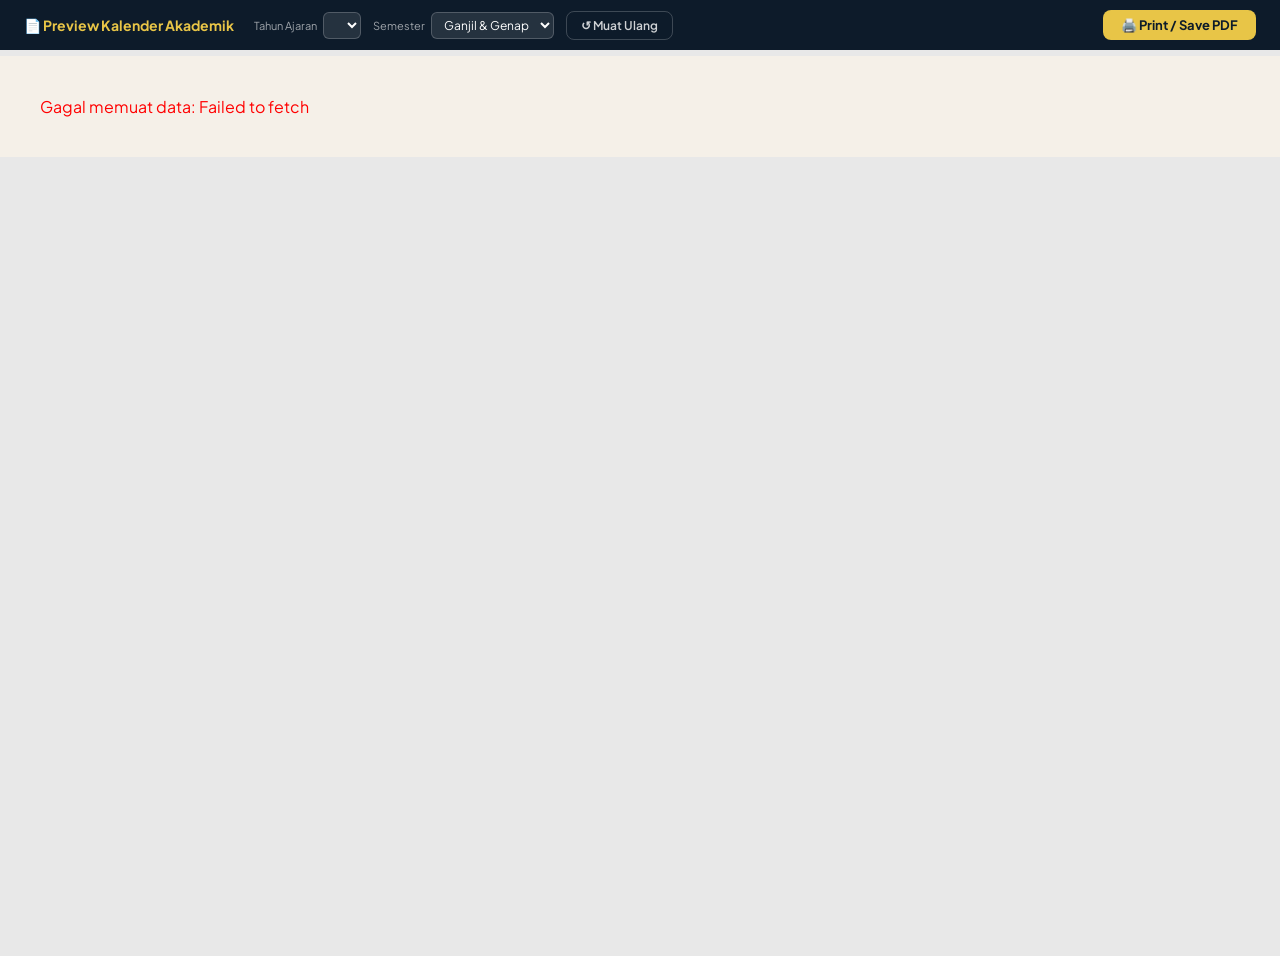
<file: print.html>
<!DOCTYPE html>
<html lang="id">
<head>
  <meta charset="UTF-8" />
  <meta name="viewport" content="width=device-width, initial-scale=1.0" />
  <title>Kalender Akademik — Print</title>
  <link href="https://fonts.googleapis.com/css2?family=Plus+Jakarta+Sans:ital,wght@0,400;0,500;0,600;0,700;0,800;1,400&family=DM+Mono:wght@400;500&display=swap" rel="stylesheet" />
  <script src="js/config.js"></script>
  <style>
    /* ============================================================
       BASE
    ============================================================ */
    *, *::before, *::after { box-sizing: border-box; margin: 0; padding: 0; }

    :root {
      --navy:   #0d1b2a;
      --navy2:  #1b2d42;
      --gold:   #e8c547;
      --cream:  #f5f0e8;
      --text:   #1b2d42;
      --muted:  #7a8fa6;
      --border: #dde3ea;
      --font:   'Plus Jakarta Sans', sans-serif;
      --mono:   'DM Mono', monospace;
    }

    body {
      font-family: var(--font);
      background: #e8e8e8;
      color: var(--text);
      min-height: 100vh;
    }

    /* ============================================================
       PRINT CONTROLS (tidak ikut tercetak)
    ============================================================ */
    .print-controls {
      position: fixed;
      top: 0; left: 0; right: 0;
      z-index: 999;
      background: var(--navy);
      color: #fff;
      padding: 10px 24px;
      display: flex;
      align-items: center;
      gap: 12px;
      flex-wrap: wrap;
    }

    .print-controls h2 {
      font-size: 14px;
      font-weight: 700;
      color: var(--gold);
      margin-right: 8px;
    }

    .ctrl-group {
      display: flex; align-items: center; gap: 6px;
    }

    .ctrl-label {
      font-size: 11px;
      color: rgba(255,255,255,.6);
      white-space: nowrap;
    }

    .ctrl-select, .ctrl-input {
      font-family: var(--font);
      font-size: 12px;
      padding: 4px 8px;
      border-radius: 6px;
      border: 1px solid rgba(255,255,255,.2);
      background: rgba(255,255,255,.1);
      color: #fff;
      outline: none;
    }

    .ctrl-select option { background: var(--navy); }

    .btn-print {
      margin-left: auto;
      background: var(--gold);
      color: var(--navy);
      border: none;
      padding: 7px 18px;
      border-radius: 8px;
      font-family: var(--font);
      font-size: 13px;
      font-weight: 700;
      cursor: pointer;
    }
    .btn-print:hover { background: #d4b03a; }

    .btn-outline {
      background: transparent;
      color: rgba(255,255,255,.8);
      border: 1px solid rgba(255,255,255,.2);
      padding: 6px 14px;
      border-radius: 8px;
      font-family: var(--font);
      font-size: 12px;
      font-weight: 600;
      cursor: pointer;
    }
    .btn-outline:hover { background: rgba(255,255,255,.1); }

    .loading-bar {
      display: none;
      font-size: 12px;
      color: rgba(255,255,255,.7);
    }

    /* ============================================================
       PRINT DOCUMENT
    ============================================================ */
    .print-doc {
      margin-top: 56px;
      max-width: 1280px;
      margin-left: auto;
      margin-right: auto;
      background: var(--cream);
    }

    /* ---- HEADER ---- */
    .doc-header {
      background: var(--navy);
      color: #fff;
      padding: 36px 48px;
      display: grid;
      grid-template-columns: 1fr auto;
      align-items: center;
      gap: 24px;
      position: relative;
      overflow: hidden;
    }

    .doc-header::before {
      content: '';
      position: absolute;
      inset: 0;
      background: repeating-linear-gradient(
        45deg,
        transparent,
        transparent 20px,
        rgba(255,255,255,.02) 20px,
        rgba(255,255,255,.02) 40px
      );
    }

    .header-logo-area {
      display: flex;
      align-items: center;
      gap: 20px;
      position: relative;
      z-index: 1;
    }

    .logo-circle {
      width: 72px; height: 72px;
      border-radius: 50%;
      border: 2px solid var(--gold);
      display: flex;
      align-items: center;
      justify-content: center;
      flex-shrink: 0;
    }

    .logo-text-inner {
      font-size: 18px;
      font-weight: 800;
      color: var(--gold);
      letter-spacing: 1px;
    }

    .header-text-area { display: flex; flex-direction: column; gap: 4px; }

    .header-institution {
      font-size: 11px;
      font-weight: 600;
      letter-spacing: 3px;
      color: rgba(255,255,255,.5);
      text-transform: uppercase;
    }

    .header-title {
      font-size: 38px;
      font-weight: 800;
      line-height: 1;
      color: #fff;
    }

    .header-title span { color: var(--gold); }

    .header-subtitle {
      font-size: 13px;
      color: rgba(255,255,255,.5);
      margin-top: 4px;
    }

    .header-year {
      font-size: 72px;
      font-weight: 800;
      line-height: .9;
      color: rgba(255,255,255,.07);
      text-align: right;
      position: relative;
      z-index: 1;
      font-family: var(--font);
      letter-spacing: -2px;
    }

    /* ---- SEMESTER TABS ---- */
    .semester-tabs {
      background: var(--navy2);
      display: flex;
      border-bottom: 2px solid rgba(255,255,255,.05);
    }

    .tab-btn {
      padding: 14px 32px;
      font-family: var(--font);
      font-size: 12px;
      font-weight: 700;
      letter-spacing: 1.5px;
      text-transform: uppercase;
      color: rgba(255,255,255,.4);
      background: none;
      border: none;
      border-bottom: 3px solid transparent;
      margin-bottom: -2px;
      cursor: pointer;
      transition: all .15s;
    }
    .tab-btn.active {
      color: var(--gold);
      border-bottom-color: var(--gold);
    }

    /* ---- SEMESTER CONTENT ---- */
    .semester-content { display: none; padding: 32px 48px; }
    .semester-content.active { display: block; }

    /* ---- SEMESTER TITLE ---- */
    .sem-title-row {
      display: flex;
      align-items: center;
      justify-content: space-between;
      margin-bottom: 20px;
      padding-bottom: 16px;
      border-bottom: 1px solid var(--border);
    }

    .sem-badge {
      background: var(--navy);
      color: var(--gold);
      font-size: 10px;
      font-weight: 700;
      letter-spacing: 1.5px;
      padding: 4px 10px;
      border-radius: 4px;
      text-transform: uppercase;
      margin-right: 12px;
    }

    .sem-title {
      font-size: 28px;
      font-weight: 800;
      color: var(--navy);
    }

    .sem-range {
      font-size: 13px;
      color: var(--muted);
      font-style: italic;
    }

    /* ---- LEGEND ---- */
    .legend-box {
      background: #fff;
      border-radius: 10px;
      padding: 16px 20px;
      margin-bottom: 24px;
      border: 1px solid var(--border);
    }

    .legend-title {
      font-size: 12px;
      font-weight: 700;
      color: var(--muted);
      text-transform: uppercase;
      letter-spacing: .8px;
      margin-bottom: 10px;
    }

    .legend-items {
      display: flex;
      flex-wrap: wrap;
      gap: 12px 24px;
    }

    .legend-item {
      display: flex;
      align-items: center;
      gap: 7px;
      font-size: 12px;
      color: var(--text);
    }

    .legend-swatch {
      width: 22px; height: 16px;
      border-radius: 4px;
      border: 1px solid rgba(0,0,0,.08);
      flex-shrink: 0;
    }

    /* ---- RINGKASAN MINGGU ---- */
    .ringkasan-box {
      background: var(--navy);
      border-radius: 10px;
      padding: 18px 20px;
      margin-bottom: 28px;
    }

    .ringkasan-title {
      font-size: 13px;
      font-weight: 700;
      color: var(--gold);
      margin-bottom: 12px;
      display: flex;
      align-items: center;
      justify-content: space-between;
    }

    .btn-edit-ringkasan {
      font-size: 11px;
      font-weight: 600;
      color: rgba(255,255,255,.5);
      background: rgba(255,255,255,.08);
      border: 1px solid rgba(255,255,255,.15);
      border-radius: 5px;
      padding: 3px 9px;
      cursor: pointer;
      font-family: var(--font);
    }
    .btn-edit-ringkasan:hover { background: rgba(255,255,255,.15); color: #fff; }

    .ringkasan-chips {
      display: flex;
      flex-wrap: wrap;
      gap: 8px;
    }

    .chip {
      display: flex;
      align-items: center;
      gap: 6px;
      background: rgba(255,255,255,.08);
      border: 1px solid rgba(255,255,255,.12);
      border-radius: 6px;
      padding: 5px 10px;
      font-size: 12px;
      color: rgba(255,255,255,.85);
      cursor: pointer;
      transition: background .12s;
    }
    .chip:hover { background: rgba(255,255,255,.15); }

    .chip-label {
      font-size: 10px;
      font-weight: 700;
      letter-spacing: .5px;
      padding: 1px 5px;
      border-radius: 3px;
      text-transform: uppercase;
    }

    /* Ringkasan edit mode */
    .ringkasan-editor {
      display: none;
      margin-top: 12px;
    }
    .ringkasan-editor.open { display: block; }

    .ringkasan-textarea {
      width: 100%;
      background: rgba(255,255,255,.08);
      border: 1px solid rgba(255,255,255,.2);
      border-radius: 8px;
      color: #fff;
      font-family: var(--mono);
      font-size: 12px;
      padding: 10px 12px;
      resize: vertical;
      min-height: 100px;
      outline: none;
    }
    .ringkasan-textarea::placeholder { color: rgba(255,255,255,.3); }

    .ringkasan-editor-hint {
      font-size: 11px;
      color: rgba(255,255,255,.4);
      margin-top: 6px;
    }

    .btn-apply-ringkasan {
      margin-top: 8px;
      background: var(--gold);
      color: var(--navy);
      border: none;
      padding: 6px 14px;
      border-radius: 6px;
      font-family: var(--font);
      font-size: 12px;
      font-weight: 700;
      cursor: pointer;
    }

    /* ---- KALENDER GRID ---- */
    .cal-grid {
      display: grid;
      grid-template-columns: repeat(3, 1fr);
      gap: 20px;
      margin-bottom: 32px;
    }

    .month-card {
      background: #fff;
      border-radius: 12px;
      overflow: hidden;
      border: 1px solid var(--border);
      box-shadow: 0 1px 4px rgba(0,0,0,.06);
    }

    .month-header {
      background: var(--navy);
      color: #fff;
      padding: 12px 16px;
      display: flex;
      align-items: baseline;
      justify-content: space-between;
    }

    .month-name {
      font-size: 18px;
      font-weight: 800;
    }

    .month-year {
      font-size: 12px;
      font-weight: 500;
      color: var(--gold);
      font-family: var(--mono);
    }

    .month-days-header {
      display: grid;
      grid-template-columns: repeat(7, 1fr);
      padding: 6px 8px 4px;
      background: rgba(13,27,42,.04);
    }

    .day-header-cell {
      font-size: 10px;
      font-weight: 700;
      text-transform: uppercase;
      letter-spacing: .5px;
      text-align: center;
      padding: 2px 0;
    }

    .day-header-cell.sun { color: #e05c5c; }
    .day-header-cell.sat { color: #3498db; }

    .month-body {
      display: grid;
      grid-template-columns: repeat(7, 1fr);
      padding: 4px 8px 8px;
      gap: 1px;
    }

    .day-cell {
      min-height: 38px;
      padding: 3px 2px;
      border-radius: 5px;
      position: relative;
      display: flex;
      flex-direction: column;
      align-items: center;
    }

    .day-cell.empty { background: transparent; }

    .day-num {
      font-family: var(--mono);
      font-size: 12px;
      font-weight: 500;
      color: var(--text);
      line-height: 1;
      width: 22px;
      height: 22px;
      display: flex;
      align-items: center;
      justify-content: center;
      border-radius: 50%;
      flex-shrink: 0;
    }

    .day-cell.is-sunday .day-num  { color: #e05c5c; }
    .day-cell.is-saturday .day-num { color: #3498db; }
    .day-cell.is-today .day-num {
      background: var(--navy);
      color: #fff;
      font-weight: 700;
    }

    .day-cell.has-event {
      background: rgba(232,197,71,.12);
    }

    .day-cell.is-holiday {
      background: rgba(224,92,92,.08);
    }
    .day-cell.is-holiday .day-num { color: #e05c5c; }

    .day-event-dots {
      display: flex;
      gap: 2px;
      flex-wrap: wrap;
      justify-content: center;
      margin-top: 2px;
    }

    .event-dot {
      width: 5px; height: 5px;
      border-radius: 50%;
      flex-shrink: 0;
    }

    .day-event-label {
      font-size: 8px;
      font-family: var(--mono);
      color: var(--muted);
      text-align: center;
      line-height: 1.1;
      margin-top: 1px;
      max-width: 100%;
      overflow: hidden;
      white-space: nowrap;
      text-overflow: ellipsis;
    }

    /* ---- AGENDA BULAN ---- */
    .agenda-section {
      border-top: 1px solid var(--border);
      padding: 8px 12px;
    }

    .agenda-label {
      font-size: 9px;
      font-weight: 700;
      letter-spacing: 1px;
      text-transform: uppercase;
      color: var(--muted);
      margin-bottom: 6px;
    }

    .agenda-item {
      display: grid;
      grid-template-columns: 80px 1fr;
      gap: 6px;
      padding: 3px 0;
      font-size: 11px;
      border-bottom: 1px solid rgba(0,0,0,.04);
    }

    .agenda-item:last-child { border-bottom: none; }

    .agenda-date {
      color: var(--muted);
      font-family: var(--mono);
      font-size: 10px;
      white-space: nowrap;
    }

    .agenda-dot {
      display: inline-block;
      width: 7px; height: 7px;
      border-radius: 50%;
      margin-right: 5px;
      flex-shrink: 0;
      vertical-align: middle;
    }

    .agenda-name {
      color: var(--text);
      font-weight: 500;
      line-height: 1.3;
    }

    /* ---- TIMELINE ---- */
    .timeline-section {
      margin-top: 8px;
      padding-top: 24px;
      border-top: 2px solid var(--border);
    }

    .timeline-title {
      font-size: 18px;
      font-weight: 800;
      color: var(--navy);
      margin-bottom: 20px;
    }

    .timeline-list {
      display: flex;
      flex-direction: column;
      gap: 0;
      border-left: 2px solid var(--border);
      margin-left: 80px;
    }

    .tl-item {
      display: grid;
      grid-template-columns: 130px 1fr;
      gap: 16px;
      padding: 12px 0 12px 20px;
      position: relative;
      border-bottom: 1px solid rgba(0,0,0,.04);
    }

    .tl-item::before {
      content: '';
      position: absolute;
      left: -7px;
      top: 16px;
      width: 12px; height: 12px;
      border-radius: 50%;
      background: var(--border);
      border: 2px solid #fff;
    }

    .tl-item.has-dot::before {
      background: var(--navy);
    }

    .tl-date {
      font-family: var(--mono);
      font-size: 11px;
      color: var(--muted);
      text-align: right;
      padding-right: 4px;
      line-height: 1.4;
      margin-left: -150px;
    }

    .tl-content { }

    .tl-name {
      font-size: 14px;
      font-weight: 700;
      color: var(--navy);
      line-height: 1.3;
    }

    .tl-kategori {
      font-size: 11px;
      color: var(--muted);
      margin-top: 2px;
    }

    /* ============================================================
       PRINT MEDIA
    ============================================================ */
    @media print {
      .print-controls { display: none !important; }
      body { background: white; }
      .print-doc { margin-top: 0; max-width: 100%; }
      .semester-tabs { display: none; }
      .semester-content { display: block !important; page-break-after: always; }
      .semester-content:last-child { page-break-after: avoid; }
      .btn-edit-ringkasan { display: none !important; }
      .ringkasan-editor { display: none !important; }
      .month-card { break-inside: avoid; }
      .tl-item { break-inside: avoid; }
      @page {
        size: A4 landscape;
        margin: 12mm 14mm;
      }
    }
  </style>
</head>
<body>

  <!-- ===== PRINT CONTROLS ===== -->
  <div class="print-controls">
    <h2>📄 Preview Kalender Akademik</h2>

    <div class="ctrl-group">
      <span class="ctrl-label">Tahun Ajaran</span>
      <select id="ctrl-tahun" class="ctrl-select"></select>
    </div>

    <div class="ctrl-group">
      <span class="ctrl-label">Semester</span>
      <select id="ctrl-semester" class="ctrl-select">
        <option value="both">Ganjil & Genap</option>
        <option value="Ganjil">Ganjil saja</option>
        <option value="Genap">Genap saja</option>
      </select>
    </div>

    <span class="loading-bar" id="loading-bar">⏳ Memuat data...</span>

    <button class="btn-outline" id="btn-reload">↺ Muat Ulang</button>
    <button class="btn-print" onclick="window.print()">🖨️ Print / Save PDF</button>
  </div>

  <!-- ===== PRINT DOCUMENT ===== -->
  <div class="print-doc" id="print-doc">
    <div style="padding:60px;text-align:center;color:#999;font-family:sans-serif">
      Memuat data kalender...
    </div>
  </div>

  <script>
  // ============================================================
  //  STATE
  // ============================================================
  const PS = {
    tahunAjaran: [],
    events:      [],
    holidays:    [],
    kategori:    [],
    overrides:   [],
    ringkasan:   { Ganjil: [], Genap: [] }, // bisa diedit manual
    filter:      { tahun: "", semester: "both" },
  };

  const BULAN_ID = ["Januari","Februari","Maret","April","Mei","Juni",
                    "Juli","Agustus","September","Oktober","November","Desember"];
  const HARI_ID  = ["MIN","SEN","SEL","RAB","KAM","JUM","SAB"];

  // ============================================================
  //  API
  // ============================================================
  async function apiGet(params) {
    const url = new URL(CONFIG.GAS_URL);
    Object.entries(params).forEach(([k,v]) => url.searchParams.set(k,v));
    const res = await fetch(url.toString());
    return res.json();
  }

  // ============================================================
  //  INIT
  // ============================================================
  document.addEventListener("DOMContentLoaded", async () => {
    document.getElementById("loading-bar").style.display = "inline";
    try {
      const [taRes, katRes, ovRes] = await Promise.all([
        apiGet({ action: "getTahunAjaran" }),
        apiGet({ action: "getKategori" }),
        apiGet({ action: "getOverrides" }),
      ]);
      PS.tahunAjaran = taRes.data  || [];
      PS.kategori    = katRes.data || [];
      PS.overrides   = ovRes.data  || [];

      populateTahunSelect();

      // Baca param dari URL jika ada
      const urlParams = new URLSearchParams(window.location.search);
      const tahunParam = urlParams.get("tahun");
      if (tahunParam && PS.tahunAjaran.includes(tahunParam)) {
        PS.filter.tahun = tahunParam;
        document.getElementById("ctrl-tahun").value = tahunParam;
      }

      await loadAndRender();
    } catch(e) {
      document.getElementById("print-doc").innerHTML =
        `<div style="padding:40px;color:red">Gagal memuat data: ${e.message}</div>`;
    }
    document.getElementById("loading-bar").style.display = "none";

    document.getElementById("ctrl-tahun").addEventListener("change", async () => {
      PS.filter.tahun = document.getElementById("ctrl-tahun").value;
      await loadAndRender();
    });
    document.getElementById("ctrl-semester").addEventListener("change", () => {
      PS.filter.semester = document.getElementById("ctrl-semester").value;
      renderDoc();
    });
    document.getElementById("btn-reload").addEventListener("click", async () => {
      document.getElementById("loading-bar").style.display = "inline";
      await loadAndRender();
      document.getElementById("loading-bar").style.display = "none";
    });
  });

  function populateTahunSelect() {
    const sel = document.getElementById("ctrl-tahun");
    sel.innerHTML = "";
    PS.tahunAjaran.forEach(ta => {
      const opt = document.createElement("option");
      opt.value = ta; opt.textContent = ta;
      sel.appendChild(opt);
    });
    // Default: tahun pertama
    PS.filter.tahun = PS.tahunAjaran[0] || "";
    sel.value = PS.filter.tahun;
  }

  async function loadAndRender() {
    document.getElementById("loading-bar").style.display = "inline";
    const tahun = PS.filter.tahun;
    const parts2    = (tahun || "2025/2026").split("/");
    const yearStart = parseInt(parts2[0]) || new Date().getFullYear();
    const yearEnd   = parseInt(parts2[1]) || yearStart + 1;

    const [evRes, hol1, hol2] = await Promise.all([
      apiGet({ action: "getEvents", tahun_ajaran: tahun }),
      apiGet({ action: "getHolidays", year: yearStart }),
      apiGet({ action: "getHolidays", year: yearEnd }),
    ]);

    PS.events   = evRes.data  || [];
    PS.holidays = [...(hol1.data||[]), ...(hol2.data||[])];

    // Generate ringkasan otomatis
    PS.ringkasan.Ganjil = generateRingkasan("Ganjil");
    PS.ringkasan.Genap  = generateRingkasan("Genap");

    renderDoc();
    document.getElementById("loading-bar").style.display = "none";
  }

  // ============================================================
  //  GENERATE RINGKASAN OTOMATIS
  // ============================================================
  function generateRingkasan(semester) {
    const chips = [];
    const events = PS.events.filter(e => e.semester === semester);

    events.forEach(ev => {
      if (!ev.start) return;
      const start = new Date(ev.start + "T00:00:00");
      const endRaw = ev.end || ev.start;
      const end   = new Date(endRaw + "T00:00:00");
      end.setDate(end.getDate() - 1); // undo +1 FullCalendar

      // Format tanggal ringkas
      const startStr = formatShort(start);
      const endStr   = formatShort(end);
      const isSameDay = ev.start === ev.end ||
        (end - start) < 86400000;

      const dateStr = isSameDay ? startStr : `${startStr}–${endStr}`;

      // Tentukan label chip dari nama kategori
      const nama = ev.title || "";
      const kat  = (ev.kategori_nama || "").toUpperCase();
      let label  = "•";
      if (kat.includes("UTS") || nama.toUpperCase().includes("UTS"))  label = "UTS";
      else if (kat.includes("UAS") || nama.toUpperCase().includes("UAS"))  label = "UAS";
      else if (kat.includes("PERKULIAHAN") || nama.toUpperCase().includes("PERKULIAHAN")) label = "KUL";
      else if (kat.includes("WISUDA"))  label = "WIS";
      else if (kat.includes("ORIENTASI") || nama.toUpperCase().includes("MABA"))  label = "MHB";
      else if (kat.includes("PENDAFTARAN") || kat.includes("PMB"))  label = "PMB";

      chips.push({ label, text: `${dateStr}: ${nama}`, color: ev.color || "#666" });
    });

    return chips;
  }

  function formatShort(date) {
    try {
      const d = date.getDate();
      const m = BULAN_ID[date.getMonth()];
      if (!m) return "";
      return `${d} ${m.slice(0,3)}`;
    } catch(e) { return ""; }
  }

  // ============================================================
  //  DETECT SEMESTER MONTHS
  // ============================================================
  function getSemesterMonths(semester, tahun) {
    const parts    = (tahun || "2025/2026").split("/");
    const yearStart = parseInt(parts[0]) || 2025;
    const yearEnd   = parseInt(parts[1]) || yearStart + 1;

    // Deteksi otomatis dari data event
    const events = PS.events.filter(e => e.semester === semester);
    if (events.length === 0) {
      // Fallback default
      if (semester === "Ganjil") {
        return [
          { year: yearStart, month: 8  },  // Sep
          { year: yearStart, month: 9  },  // Okt
          { year: yearStart, month: 10 },  // Nov
          { year: yearStart, month: 11 },  // Des
          { year: yearEnd,   month: 0  },  // Jan
          { year: yearEnd,   month: 1  },  // Feb
        ];
      } else {
        return [
          { year: yearEnd, month: 2 },
          { year: yearEnd, month: 3 },
          { year: yearEnd, month: 4 },
          { year: yearEnd, month: 5 },
          { year: yearEnd, month: 6 },
          { year: yearEnd, month: 7 },
        ];
      }
    }

    // Kumpulkan semua bulan yang ada event
    const monthSet = new Set();
    events.forEach(ev => {
      if (!ev.start) return;
      const s = new Date(ev.start + "T00:00:00");
      const endRaw = ev.end || ev.start;
      const e = new Date(endRaw + "T00:00:00");
      if (isNaN(s.getTime()) || isNaN(e.getTime())) return;
      let cur = new Date(s.getFullYear(), s.getMonth(), 1);
      let safety = 0;
      while (cur <= e && safety++ < 24) {
        monthSet.add(`${cur.getFullYear()}-${cur.getMonth()}`);
        cur.setMonth(cur.getMonth() + 1);
      }
    });

    return Array.from(monthSet)
      .map(k => ({ year: parseInt(k.split("-")[0]), month: parseInt(k.split("-")[1]) }))
      .filter(m => !isNaN(m.year) && !isNaN(m.month))
      .sort((a, b) => a.year !== b.year ? a.year - b.year : a.month - b.month);
  }

  // ============================================================
  //  RENDER DOCUMENT
  // ============================================================
  function renderDoc() {
    const tahun = PS.filter.tahun || "2025/2026";
    const sem   = PS.filter.semester;
    const yearParts = tahun.includes("/") ? tahun.split("/") : [tahun, tahun];

    const hideDates = new Set(
      PS.overrides.filter(o => o.action === "hide").map(o => o.tanggal)
    );
    const addOverrides = PS.overrides.filter(o => o.action === "add");

    // Build holiday set
    const holidayMap = {};
    PS.holidays.forEach(h => {
      if (!hideDates.has(h.holiday_date)) {
        holidayMap[h.holiday_date] = h.holiday_name;
      }
    });
    addOverrides.forEach(o => { holidayMap[o.tanggal] = o.nama_pengganti; });

    // Kategori map
    const katMap = {};
    PS.kategori.forEach(k => { katMap[k.id] = k; });

    const doc = document.getElementById("print-doc");

    let html = `
      <!-- HEADER -->
      <div class="doc-header">
        <div class="header-logo-area">
          <div class="logo-circle">
            <span class="logo-text-inner">SBP</span>
          </div>
          <div class="header-text-area">
            <span class="header-institution">STMIK Bina Patria &nbsp;·&nbsp; Magelang</span>
            <div class="header-title">Kalender <span>Akademik</span></div>
            <div class="header-subtitle">Panduan Kegiatan Kemahasiswaan Tahun Akademik ${yearParts[0]} / ${yearParts[1]}</div>
          </div>
        </div>
        <div class="header-year">${yearParts[0]}<br>${yearParts[1]}</div>
      </div>

      <!-- TABS -->
      <div class="semester-tabs">
        ${sem !== "Genap" ? `<button class="tab-btn ${sem !== "Genap" ? "active" : ""}" onclick="switchTab('Ganjil')">Semester Ganjil</button>` : ""}
        ${sem !== "Ganjil" ? `<button class="tab-btn ${sem === "Genap" ? "active" : ""}" onclick="switchTab('Genap')">Semester Genap</button>` : ""}
      </div>
    `;

    // Render tiap semester
    ["Ganjil","Genap"].forEach(s => {
      if (sem !== "both" && sem !== s) return;
      html += renderSemester(s, tahun, holidayMap, katMap, sem);
    });

    doc.innerHTML = html;

    // Setup tab switch jika keduanya ditampilkan
    if (sem === "both") {
      const tabs = doc.querySelectorAll(".tab-btn");
      const contents = doc.querySelectorAll(".semester-content");
      contents[0]?.classList.add("active");
      tabs[0]?.classList.add("active");
    }

    // Setup ringkasan editor
    setupRingkasanEditors();
  }

  function switchTab(sem) {
    document.querySelectorAll(".tab-btn").forEach(b => b.classList.remove("active"));
    document.querySelectorAll(".semester-content").forEach(c => c.classList.remove("active"));
    document.querySelector(`.tab-btn[data-sem="${sem}"]`)?.classList.add("active");
    document.getElementById(`sem-content-${sem}`)?.classList.add("active");
  }

  // ============================================================
  //  RENDER SEMESTER
  // ============================================================
  function renderSemester(semester, tahun, holidayMap, katMap, filterSem) {
    const months    = getSemesterMonths(semester, tahun);
    const events    = PS.events.filter(e => e.semester === semester);
    const isFirst   = filterSem === "both" && semester === "Ganjil";
    const isActive  = filterSem !== "both" || semester === "Ganjil";

    // Range label
    const firstM = months[0];
    const lastM  = months[months.length - 1];
    const rangeStr = (firstM && lastM && BULAN_ID[firstM.month] && BULAN_ID[lastM.month])
      ? `${BULAN_ID[firstM.month]} ${firstM.year} — ${BULAN_ID[lastM.month]} ${lastM.year}`
      : "";

    // Legend
    const legendItems = PS.kategori.map(k =>
      `<div class="legend-item">
        <span class="legend-swatch" style="background:${k.warna}"></span>
        ${k.nama}
      </div>`
    ).join("") +
    `<div class="legend-item">
      <span class="legend-swatch" style="background:rgba(224,92,92,.25);border:1px solid #e05c5c"></span>
      Hari Libur Nasional
    </div>`;

    // Ringkasan chips
    const chips = PS.ringkasan[semester];
    const chipsHtml = chips.map((c,i) =>
      `<span class="chip" onclick="removeChip('${semester}',${i})">
        <span class="chip-label" style="background:${c.color};color:#fff">${c.label}</span>
        ${c.text}
        <span style="opacity:.4;font-size:10px">×</span>
      </span>`
    ).join("");

    // Calendar months
    let calHtml = '<div class="cal-grid">';
    months.forEach(({ year, month }) => {
      calHtml += renderMonth(year, month, events, holidayMap, katMap);
    });
    calHtml += "</div>";

    // Timeline
    const timelineHtml = renderTimeline(events, katMap);

    return `
      <div class="semester-content ${isActive ? "active" : ""}" id="sem-content-${semester}">
        <div class="sem-title-row">
          <div style="display:flex;align-items:center">
            <span class="sem-badge">${semester}</span>
            <h2 class="sem-title">Semester ${semester}</h2>
          </div>
          <span class="sem-range">${rangeStr}</span>
        </div>

        <div class="legend-box">
          <div class="legend-title">Keterangan Tampilan</div>
          <div class="legend-items">${legendItems}</div>
        </div>

        <div class="ringkasan-box">
          <div class="ringkasan-title">
            Ringkasan Kegiatan — Reguler &amp; Paralel
            <button class="btn-edit-ringkasan" data-sem="${semester}" onclick="toggleRingkasanEditor('${semester}')">✏️ Edit</button>
          </div>
          <div class="ringkasan-chips" id="chips-${semester}">${chipsHtml || '<span style="color:rgba(255,255,255,.3);font-size:12px">Belum ada event di semester ini.</span>'}</div>
          <div class="ringkasan-editor" id="editor-${semester}">
            <textarea class="ringkasan-textarea" id="textarea-${semester}"
              placeholder="Satu chip per baris. Format: LABEL|Teks ringkasan|#warna&#10;Contoh: UTS|3-8 Nov: Ujian Tengah Semester|#e74c3c"></textarea>
            <div class="ringkasan-editor-hint">Format: LABEL|Teks ringkasan|#hexwarna — satu baris per chip</div>
            <button class="btn-apply-ringkasan" onclick="applyRingkasanEdit('${semester}')">✓ Terapkan</button>
          </div>
        </div>

        ${calHtml}
        ${timelineHtml}
      </div>
    `;
  }

  // ============================================================
  //  RENDER BULAN
  // ============================================================
  function renderMonth(year, month, events, holidayMap, katMap) {
    const firstDay = new Date(year, month, 1).getDay(); // 0=Sun
    const daysInMonth = new Date(year, month + 1, 0).getDate();
    const today = new Date();

    // Map event per tanggal
    const eventByDate = {};
    events.forEach(ev => {
      if (!ev.start) return;
      const start = new Date(ev.start + "T00:00:00");
      const endRaw = ev.end || ev.start;
      const end   = new Date(endRaw + "T00:00:00");
      end.setDate(end.getDate() - 1);
      let cur = new Date(start);
      let safety = 0;
      while (cur <= end && safety++ < 400) {
        if (cur.getFullYear() === year && cur.getMonth() === month) {
          const key = cur.getDate();
          if (!eventByDate[key]) eventByDate[key] = [];
          eventByDate[key].push(ev);
        }
        cur.setDate(cur.getDate() + 1);
      }
    });

    // Agenda bulan ini
    const agendaItems = [];
    events.forEach(ev => {
      if (!ev.start) return;
      const start  = new Date(ev.start + "T00:00:00");
      const endRaw = ev.end || ev.start;
      const end    = new Date(endRaw + "T00:00:00");
      if (isNaN(start.getTime())) return;
      end.setDate(end.getDate() - 1);
      if (start.getFullYear() === year && start.getMonth() === month) {
        const dateStr = start.getDate() === end.getDate() && start.getMonth() === end.getMonth()
          ? `${start.getDate()} ${BULAN_ID[month].slice(0,3)}`
          : `${start.getDate()}–${end.getDate()} ${BULAN_ID[month].slice(0,3)}`;
        agendaItems.push({ dateStr, ev });
      }
    });

    // Libur di bulan ini
    Object.entries(holidayMap).forEach(([dateStr, name]) => {
      const d = new Date(dateStr + "T00:00:00");
      if (d.getFullYear() === year && d.getMonth() === month) {
        agendaItems.push({
          dateStr: `${d.getDate()} ${BULAN_ID[month].slice(0,3)}`,
          ev: { title: name, color: "#e05c5c", kategori_nama: "Libur Nasional", start: dateStr }
        });
      }
    });

    agendaItems.sort((a,b) => new Date(a.ev.start) - new Date(b.ev.start));

    // Build cells
    let cells = "";
    for (let i = 0; i < firstDay; i++) {
      cells += `<div class="day-cell empty"></div>`;
    }

    for (let d = 1; d <= daysInMonth; d++) {
      const date    = new Date(year, month, d);
      const dow     = date.getDay();
      const dateStr = `${year}-${String(month+1).padStart(2,"0")}-${String(d).padStart(2,"0")}`;
      const isToday = date.toDateString() === today.toDateString();
      const isHol   = !!holidayMap[dateStr];
      const dayEvs  = eventByDate[d] || [];
      const hasEv   = dayEvs.length > 0;

      let cls = "day-cell";
      if (dow === 0)    cls += " is-sunday";
      if (dow === 6)    cls += " is-saturday";
      if (isToday)      cls += " is-today";
      if (isHol && !hasEv) cls += " is-holiday";
      if (hasEv)        cls += " has-event";

      const dots = dayEvs.slice(0,3).map(ev =>
        `<span class="event-dot" style="background:${ev.color}" title="${ev.title}"></span>`
      ).join("");

      cells += `
        <div class="${cls}">
          <span class="day-num">${d}</span>
          ${dots ? `<div class="day-event-dots">${dots}</div>` : ""}
        </div>
      `;
    }

    const dayHeaders = HARI_ID.map((h,i) =>
      `<div class="day-header-cell ${i===0?"sun":i===6?"sat":""}">${h}</div>`
    ).join("");

    const agendaHtml = agendaItems.slice(0,6).map(({dateStr,ev}) =>
      `<div class="agenda-item">
        <span class="agenda-date">${dateStr}</span>
        <span class="agenda-name">
          <span class="agenda-dot" style="background:${ev.color}"></span>
          ${ev.title}
        </span>
      </div>`
    ).join("") + (agendaItems.length > 6
      ? `<div style="font-size:10px;color:var(--muted);padding:3px 0">+${agendaItems.length-6} lainnya...</div>` : "");

    return `
      <div class="month-card">
        <div class="month-header">
          <span class="month-name">${BULAN_ID[month]}</span>
          <span class="month-year">${year}</span>
        </div>
        <div class="month-days-header">${dayHeaders}</div>
        <div class="month-body">${cells}</div>
        ${agendaHtml ? `<div class="agenda-section"><div class="agenda-label">Agenda Bulan Ini</div>${agendaHtml}</div>` : ""}
      </div>
    `;
  }

  // ============================================================
  //  RENDER TIMELINE
  // ============================================================
  function renderTimeline(events, katMap) {
    const sorted = [...events]
      .filter(ev => !!ev.start)
      .sort((a,b) => (a.start || "").localeCompare(b.start || ""));
    if (!sorted.length) return "";

    const items = sorted.map(ev => {
      const start  = new Date(ev.start + "T00:00:00");
      const endRaw = ev.end || ev.start;
      const end    = new Date(endRaw + "T00:00:00");
      if (isNaN(start.getTime())) return "";
      end.setDate(end.getDate() - 1);
      const isSame = start.toDateString() === end.toDateString();
      const mName  = BULAN_ID[start.getMonth()] || "";
      const dateStr = isSame
        ? `${start.getDate()} ${mName.slice(0,3)} ${start.getFullYear()}`
        : `${start.getDate()}–${end.getDate()} ${mName.slice(0,3)} ${start.getFullYear()}`;

      return `
        <div class="tl-item has-dot">
          <div class="tl-date">${dateStr}</div>
          <div class="tl-content">
            <div class="tl-name">${ev.title}</div>
            <div class="tl-kategori">${ev.kategori_nama || ""}</div>
          </div>
        </div>
      `;
    }).join("");

    return `
      <div class="timeline-section">
        <div class="timeline-title">Tanggal Penting — Semester ini</div>
        <div class="timeline-list">${items}</div>
      </div>
    `;
  }

  // ============================================================
  //  RINGKASAN EDITOR
  // ============================================================
  function setupRingkasanEditors() {
    ["Ganjil","Genap"].forEach(sem => {
      const ta = document.getElementById(`textarea-${sem}`);
      if (!ta) return;
      ta.value = PS.ringkasan[sem].map(c => `${c.label}|${c.text}|${c.color}`).join("\n");
    });
  }

  function toggleRingkasanEditor(sem) {
    const ed = document.getElementById(`editor-${sem}`);
    if (!ed) return;
    ed.classList.toggle("open");
  }

  function applyRingkasanEdit(sem) {
    const ta  = document.getElementById(`textarea-${sem}`);
    if (!ta)  return;
    const lines = ta.value.split("\n").filter(l => l.trim());
    PS.ringkasan[sem] = lines.map(line => {
      const parts = line.split("|");
      return {
        label: parts[0]?.trim() || "•",
        text:  parts[1]?.trim() || line,
        color: parts[2]?.trim() || "#666"
      };
    });

    // Re-render chips saja
    const chipsEl = document.getElementById(`chips-${sem}`);
    if (chipsEl) {
      chipsEl.innerHTML = PS.ringkasan[sem].map((c,i) =>
        `<span class="chip" onclick="removeChip('${sem}',${i})">
          <span class="chip-label" style="background:${c.color};color:#fff">${c.label}</span>
          ${c.text}
          <span style="opacity:.4;font-size:10px">×</span>
        </span>`
      ).join("");
    }

    document.getElementById(`editor-${sem}`)?.classList.remove("open");
  }

  function removeChip(sem, idx) {
    PS.ringkasan[sem].splice(idx, 1);
    applyRingkasanEdit(sem); // re-render
    // Sync textarea
    const ta = document.getElementById(`textarea-${sem}`);
    if (ta) ta.value = PS.ringkasan[sem].map(c => `${c.label}|${c.text}|${c.color}`).join("\n");
  }
  </script>
</body>
</html>
</file>
